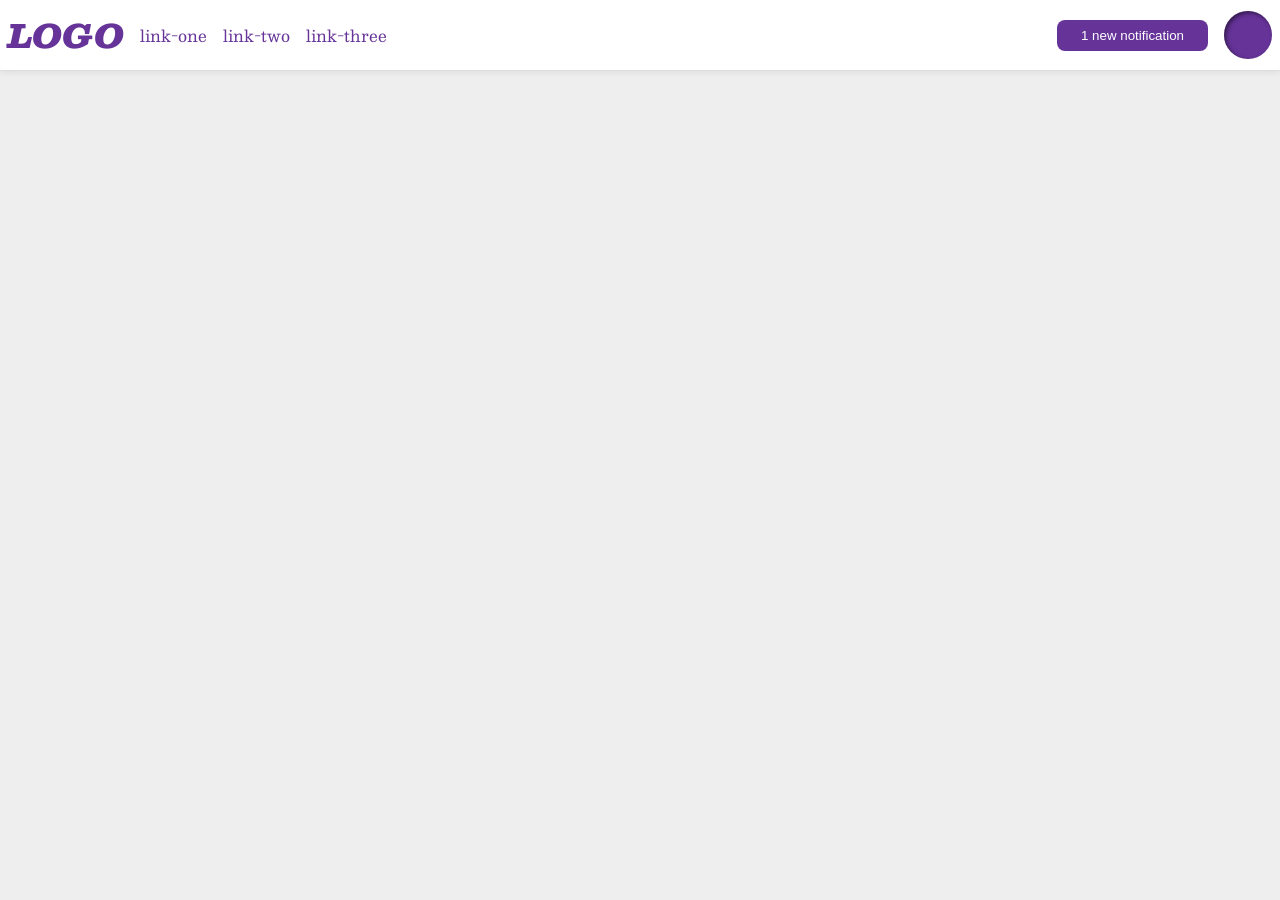
<file: foundations/flex/03-flex-header-2/index.html>
<!DOCTYPE html>
<html lang="en">
  <head>
    <meta charset="UTF-8">
    <meta http-equiv="X-UA-Compatible" content="IE=edge">
    <meta name="viewport" content="width=device-width, initial-scale=1.0">
    <title>Flex Header 2</title>
    <link rel="stylesheet" href="style.css">
  </head>
  <body>
    <div class="header">
      <div class="logo">
        LOGO
      </div>
      <ul class="links">
        <li><a href="https://google.com">link-one</a></li>
        <li><a href="https://google.com">link-two</a></li>
        <li><a href="https://google.com">link-three</a></li>
      </ul>
      <div class="container">
        <button class="notifications">
          1 new notification
        </button>
        <div class="profile-image"></div>
      </div>
    </div>
  </body>
</html>
</file>
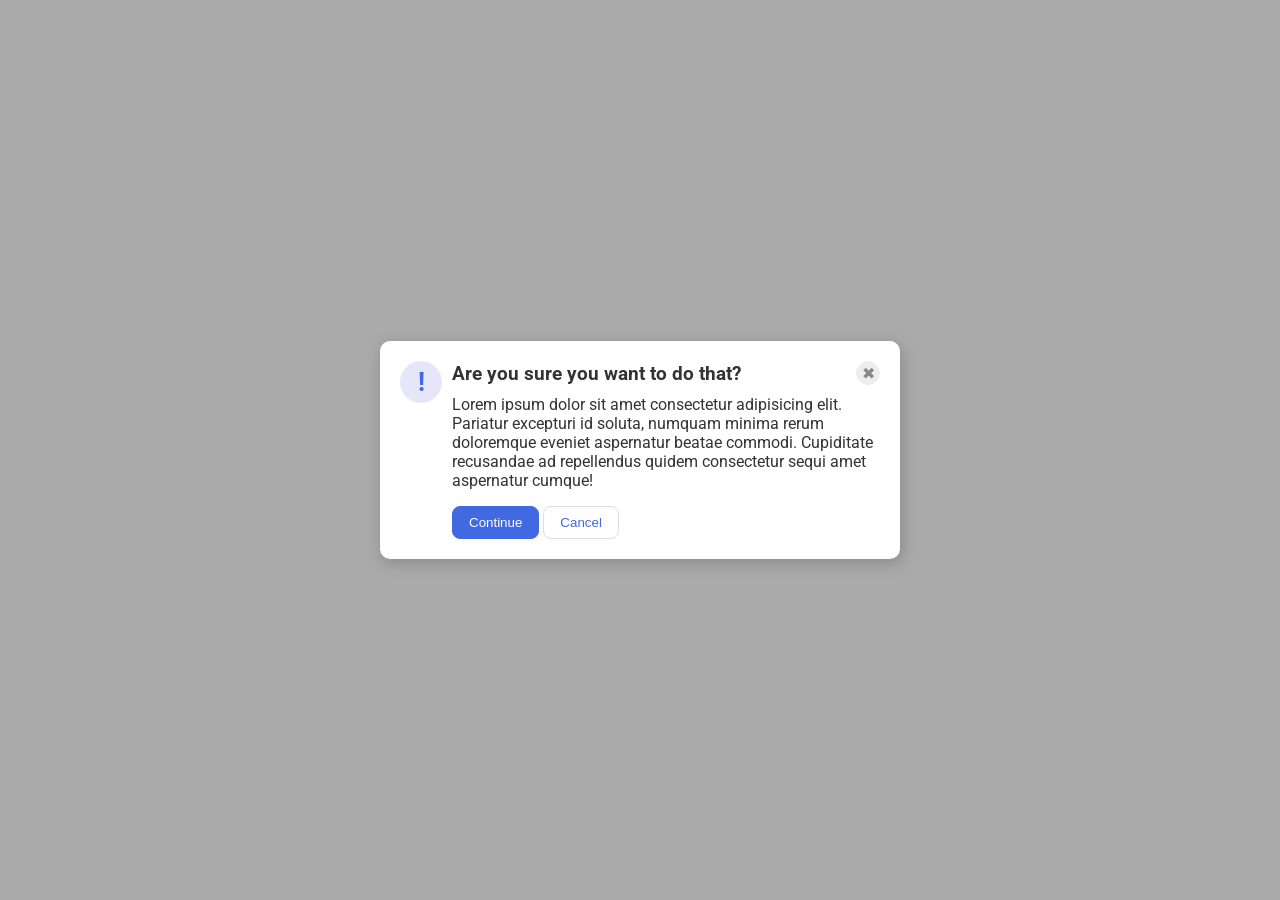
<file: foundations/flex/05-flex-modal/index.html>
<!DOCTYPE html>
<html lang="en">
  <head>
    <meta charset="UTF-8">
    <meta http-equiv="X-UA-Compatible" content="IE=edge">
    <meta name="viewport" content="width=device-width, initial-scale=1.0">
    <link rel="stylesheet" href="style.css">
    <title>Modal</title>
  </head>
  <body>
    <div class="modal">
      <div class="icon">!</div>
      <div class="middle">
        <div class="header">Are you sure you want to do that?
          <button class="close-button">✖</button>
        </div>
        <div class="text">Lorem ipsum dolor sit amet consectetur adipisicing elit. Pariatur excepturi id soluta, numquam minima rerum doloremque eveniet aspernatur beatae commodi. Cupiditate recusandae ad repellendus quidem consectetur sequi amet aspernatur cumque!</div>
        <button class="continue">Continue</button>
        <button class="cancel">Cancel</button>
      </div>
    </div>
  </body>
</html>
</file>
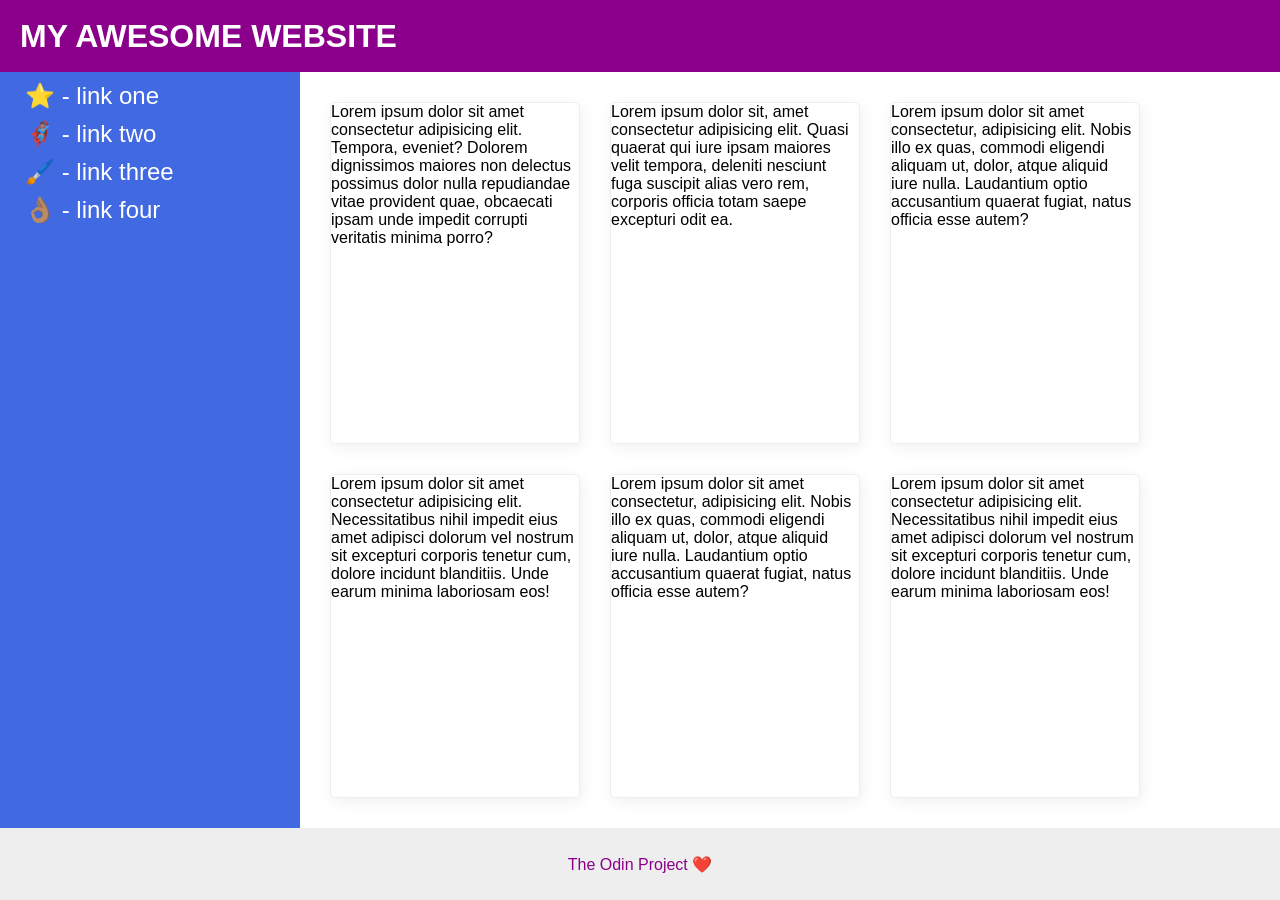
<file: foundations/flex/07-flex-layout-2/index.html>
<!DOCTYPE html>
<html lang="en">
  <head>
    <meta charset="UTF-8">
    <meta http-equiv="X-UA-Compatible" content="IE=edge">
    <meta name="viewport" content="width=device-width, initial-scale=1.0">
    <title>The Holy Grail</title>
    <link rel="stylesheet" href="style.css">
  </head>
  <body>
    <div class="header">
      MY AWESOME WEBSITE
    </div>
    <div class="middle">
    <div class="sidebar">
      <ul>
        <li><a href="#">⭐ - link one</a></li>
        <li><a href="#">🦸🏽‍♂️ - link two</a></li>
        <li><a href="#">🖌️ - link three</a></li>
        <li><a href="#">👌🏽 - link four</a></li>
      </ul>
    </div>
    <div class="card-container">
    <div class="card">Lorem ipsum dolor sit amet consectetur adipisicing elit. Tempora, eveniet? Dolorem dignissimos maiores non delectus possimus dolor nulla repudiandae vitae provident quae, obcaecati ipsam unde impedit corrupti veritatis minima porro?</div>
    <div class="card">Lorem ipsum dolor sit, amet consectetur adipisicing elit. Quasi quaerat qui iure ipsam maiores velit tempora, deleniti nesciunt fuga suscipit alias vero rem, corporis officia totam saepe excepturi odit ea.</div>
    <div class="card">Lorem ipsum dolor sit amet consectetur, adipisicing elit. Nobis illo ex quas, commodi eligendi aliquam ut, dolor, atque aliquid iure nulla. Laudantium optio accusantium quaerat fugiat, natus officia esse autem?</div>
    <div class="card">Lorem ipsum dolor sit amet consectetur adipisicing elit. Necessitatibus nihil impedit eius amet adipisci dolorum vel nostrum sit excepturi corporis tenetur cum, dolore incidunt blanditiis. Unde earum minima laboriosam eos!</div>
    <div class="card">Lorem ipsum dolor sit amet consectetur, adipisicing elit. Nobis illo ex quas, commodi eligendi aliquam ut, dolor, atque aliquid iure nulla. Laudantium optio accusantium quaerat fugiat, natus officia esse autem?</div>
    <div class="card">Lorem ipsum dolor sit amet consectetur adipisicing elit. Necessitatibus nihil impedit eius amet adipisci dolorum vel nostrum sit excepturi corporis tenetur cum, dolore incidunt blanditiis. Unde earum minima laboriosam eos!</div>
    </div>
    </div>
    <div class="footer">
      The Odin Project ❤️
    </div>
  </body>
</html>
</file>
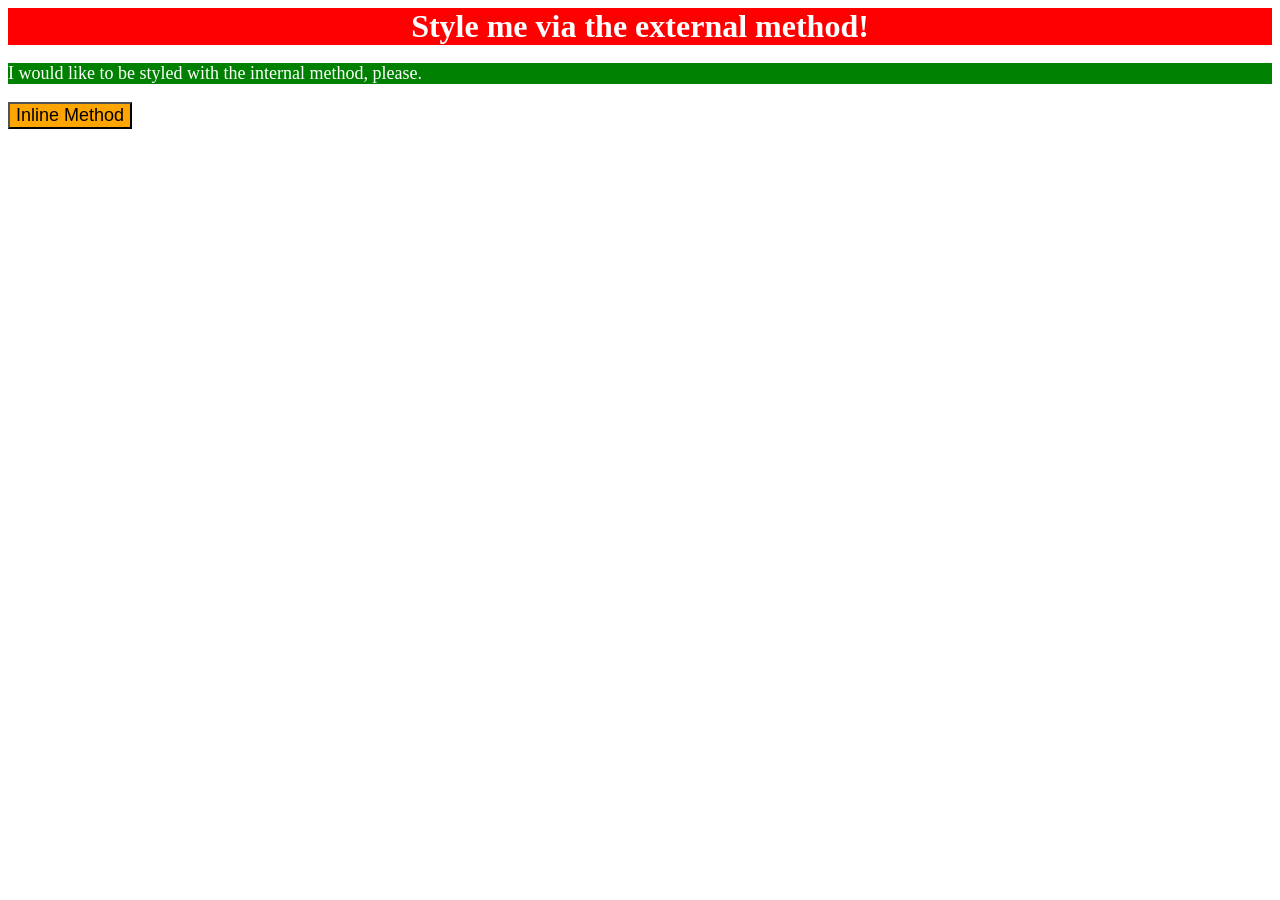
<file: foundations/intro-to-css/01-css-methods/index.html>
<!DOCTYPE html>
<html lang="en">
  <head>
    <meta charset="UTF-8">
    <meta http-equiv="X-UA-Compatible" content="IE=edge">
    <meta name="viewport" content="width=device-width, initial-scale=1.0">
    <style>
      p{
        background-color: green;
        color: white;
        font-size: 18px;
      }
    </style>
    <link rel="stylesheet" href="./styles.css">
    <title>Methods for Adding CSS</title>
  </head>
  <body>
    <div>Style me via the external method!</div>
    <p>I would like to be styled with the internal method, please.</p>
    <button style="background-color: orange;font-size: 18px;">Inline Method</button>
  </body>
</html>
</file>
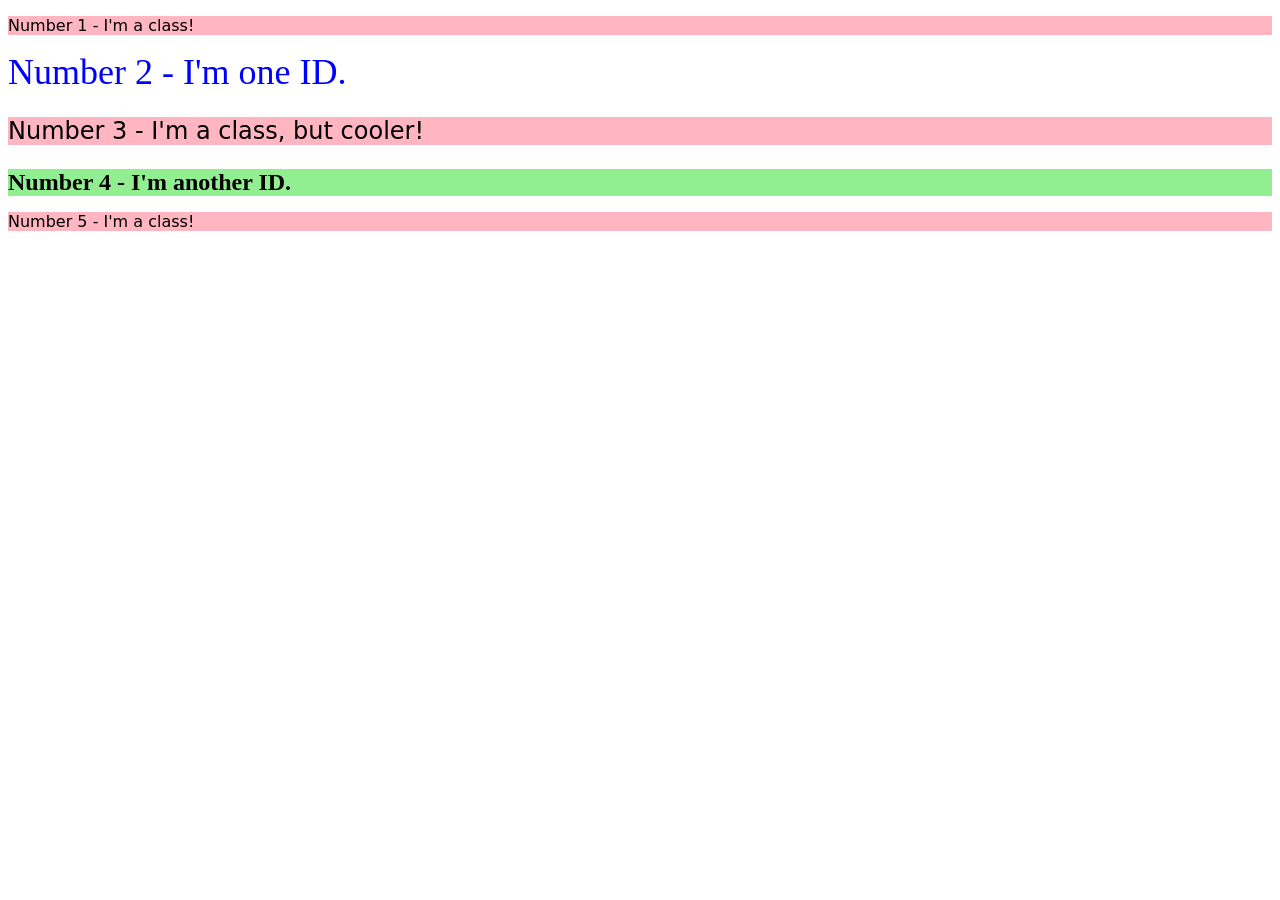
<file: foundations/intro-to-css/02-class-id-selectors/index.html>
<!DOCTYPE html>
<html lang="en">
  <head>
    <meta charset="UTF-8">
    <meta http-equiv="X-UA-Compatible" content="IE=edge">
    <meta name="viewport" content="width=device-width, initial-scale=1.0">
    <title>Class and ID Selectors</title>
    <link rel="stylesheet" href="style.css">
  </head>
  <body>
    <p class="odd">Number 1 - I'm a class!</p>
    <div id="blue">Number 2 - I'm one ID.</div>
    <p class="odd adjust-font-size">Number 3 - I'm a class, but cooler!</p>
    <div id="bold" class="adjust-font-size">Number 4 - I'm another ID.</div>
    <p class="odd">Number 5 - I'm a class!</p>
  </body>
</html>
</file>
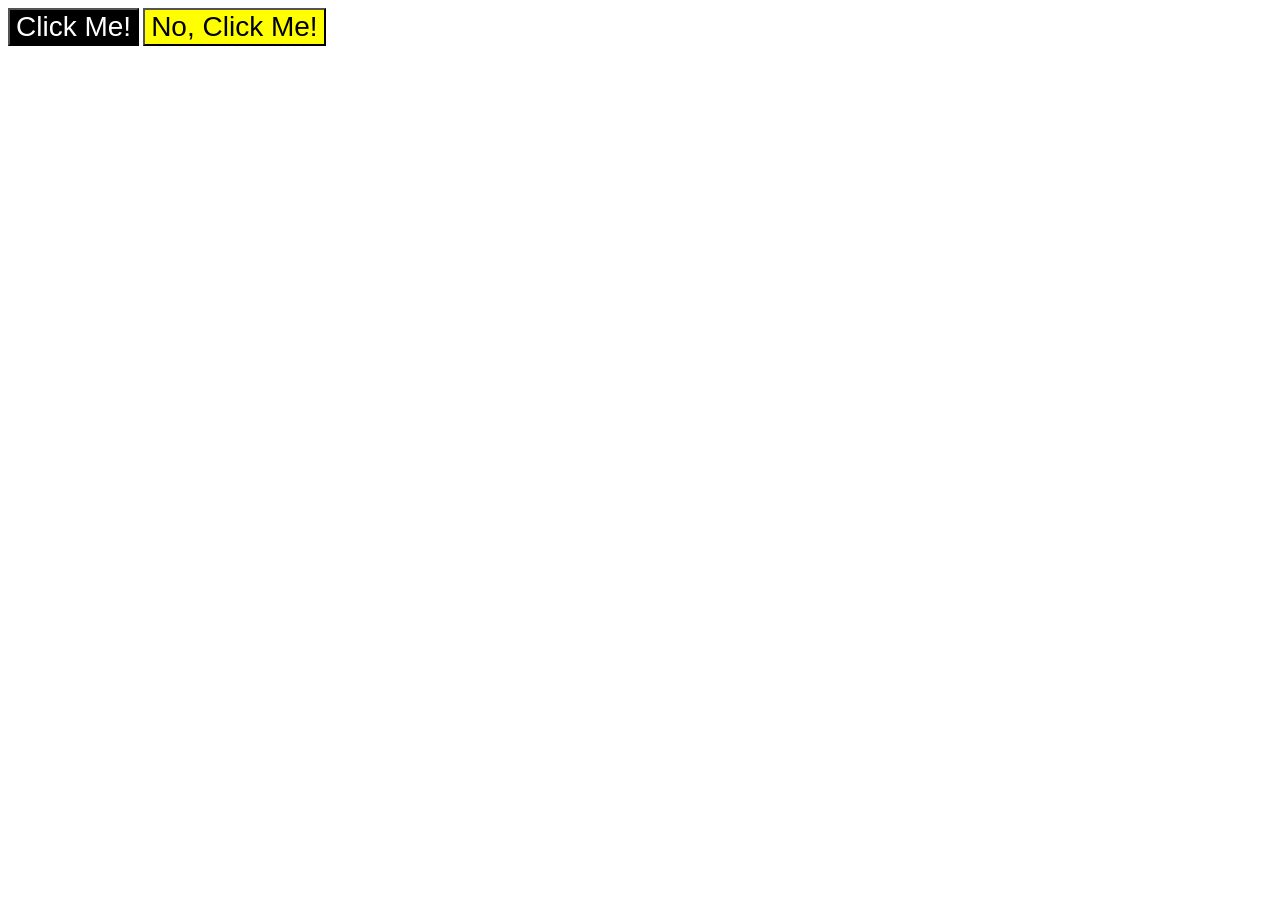
<file: foundations/intro-to-css/03-grouping-selectors/index.html>
<!DOCTYPE html>
<html lang="en">
  <head>
    <meta charset="UTF-8">
    <meta http-equiv="X-UA-Compatible" content="IE=edge">
    <meta name="viewport" content="width=device-width, initial-scale=1.0">
    <title>Grouping Selectors</title>
    <link rel="stylesheet" href="style.css">
  </head>
  <body>
    <button class="first">Click Me!</button>
    <button class="second">No, Click Me!</button>
  </body>
</html>
</file>
<file: foundations/flex/03-flex-header-2/style.css>
/* this is some magical font-importing.  
you'll learn about it later. */
@import url('https://fonts.googleapis.com/css2?family=Besley:ital,wght@0,400;1,900&display=swap');

body {
  margin: 0;
  background: #eee;
  font-family: Besley, serif;
}

.header {
  background: white;
  border-bottom: 1px solid #ddd;
  box-shadow: 0 0 8px rgba(0,0,0,.1);
  display: flex;
  padding: 8px;
}

.profile-image {
  background: rebeccapurple;
  box-shadow: inset 2px 2px 4px rgba(0,0,0,.5);
  border-radius: 50%;
  width: 48px;
  height: 48px;
}

.logo {
  color: rebeccapurple;
  font-size: 32px;
  font-weight: 900;
  font-style: italic;
}

button {
  border: none;
  border-radius: 8px;
  background: rebeccapurple;
  color: white;
  padding: 8px 24px;
}

a {
  /* this removes the line under our links */
  text-decoration: none;
  color: rebeccapurple;
}

ul.links {
  list-style-type: none;
  display: flex;
  justify-content: space-around;
  align-items: center;
  gap: 16px;
  padding-left: 16px;
  margin: 0;
}

.container {
  margin-left: auto;
  display: flex;
  align-items: center;
  gap: 16px;
}
</file>
<file: foundations/flex/05-flex-modal/style.css>
@import url('https://fonts.googleapis.com/css2?family=Roboto:wght@400;700&display=swap');

html, body {
  height: 100%;
}

body {
  font-family: Roboto, sans-serif;
  margin: 0;
  background: #aaa;
  color: #333;
  /* I'll give you this one for free lol */
  display: flex;
  align-items: center;
  justify-content: center;
}

.modal {
  background: white;
  width: 480px;
  border-radius: 10px;
  box-shadow: 2px 4px 16px rgba(0,0,0,.2);
}

.icon {
  color: royalblue;
  font-size: 26px;
  font-weight: 700;
  background: lavender;
  width: 42px;
  height: 42px;
  border-radius: 50%;
  display: flex;
  align-items: center;
  justify-content: center;
  flex-shrink: 0;
}

.close-button {
  background: #eee;
  border-radius: 50%;
  color: #888;
  font-weight: 400;
  font-size: 16px;
  height: 24px;
  width: 24px;
  display: flex;
  align-items: center;
  justify-content: center;
  border: 1px solid #eee;
  padding: 0;
}

button {
  cursor: pointer;
  padding: 8px 16px;
  border-radius: 8px;
}

button.continue {
  background: royalblue;
  border: 1px solid royalblue;
  color: white;
}

button.cancel {
  background: white;
  border: 1px solid #ddd;
  color: royalblue;

}
div.modal {
  display: flex;
  gap: 10px;
  padding: 20px;
}

div.text {
  padding-bottom: 16px;
}

.middle .header {
  display: flex;
  justify-content: space-between;
  align-items: center;
  font-weight: bolder;
  font-size: larger;
  padding-bottom: 10px;
}
</file>
<file: foundations/flex/07-flex-layout-2/style.css>
* {
  margin: 0;
  padding: 0;
  box-sizing: border-box;
}

body {
  font-family: -apple-system, BlinkMacSystemFont, 'Segoe UI', Roboto, Oxygen, Ubuntu, Cantarell, 'Open Sans', 'Helvetica Neue', sans-serif;
  margin: 0;
  min-height: 100vh;
  display: flex;
  flex-direction: column;
}

.header {
  height: 72px;
  background: darkmagenta;
  color: white;
  display: flex;
  align-items: center;
  font-weight: 900;
  font-size: 32px;
  padding: 0 20px;
}

.middle {
  display: flex;
  flex: 1;
}

.footer {
  height: 72px;
  background: #eee;
  color: darkmagenta;
  display: flex;
  justify-content: center;
  align-items: center;
}

.sidebar {
  width: 300px;
  flex-shrink: 0;
  padding: 0 15px;
  background: royalblue;
  box-sizing: border-box;
}

.card-container {
  display: flex;
  flex-wrap: wrap;
  padding: 30px;
  gap: 30px;
}

.card {
  width: 250px;
  border: 1px solid #eee;
  box-shadow: 2px 4px 16px rgba(0,0,0,.06);
  border-radius: 4px;
}

ul {
  list-style: none;
}

li {
  margin:10px 10px;
}

a {
  text-decoration: none;
  color: white;
  font-size: 24px;
}
</file>
<file: foundations/intro-to-css/01-css-methods/styles.css>
div{
    background-color: red;
    color: white;
    font-size: 32px;
    text-align: center;
    font-weight: bold;
}
</file>
<file: foundations/intro-to-css/02-class-id-selectors/style.css>
.odd{
    background-color:rgb(255, 182, 193) ;
    font-family: Verdana, "DejaVu Sans", sans-serif;
}
#blue{
    color: rgb(0, 0, 255);
    font-size: 36px;
}
.adjust-font-size{
    font-size: 24px;
}
#bold{
    background-color: hsl(120, 73%, 75%);
    font-weight: bold;
}
</file>
<file: foundations/intro-to-css/03-grouping-selectors/style.css>
.first,
.second{
    font-size: 28px;
    font-family: Helvetica, 'Times New Roman',sans-serif ;
}
.first{
    background-color: black;
    color: white;
}
.second{
    background-color: yellow;
}
</file>
